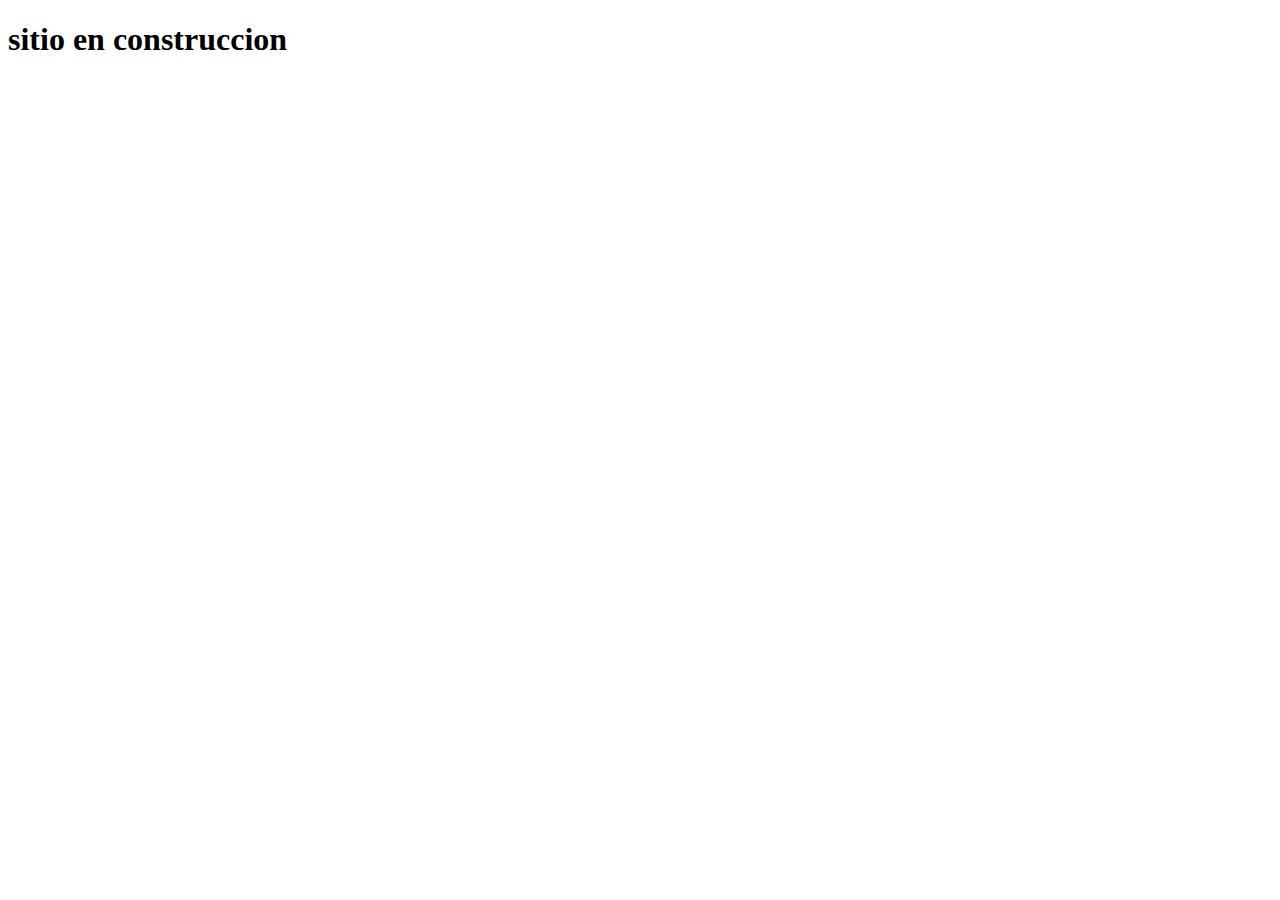
<file: index.html>
<!DOCTYPE html>
<html lang="en">

<head>
    <meta charset="UTF-8">
    <meta name="viewport" content="width=device-width, initial-scale=1.0">
    <title>Document</title>
</head>

<body>
	<h1>sitio en construccion</h1>



</body>

</html>
</file>
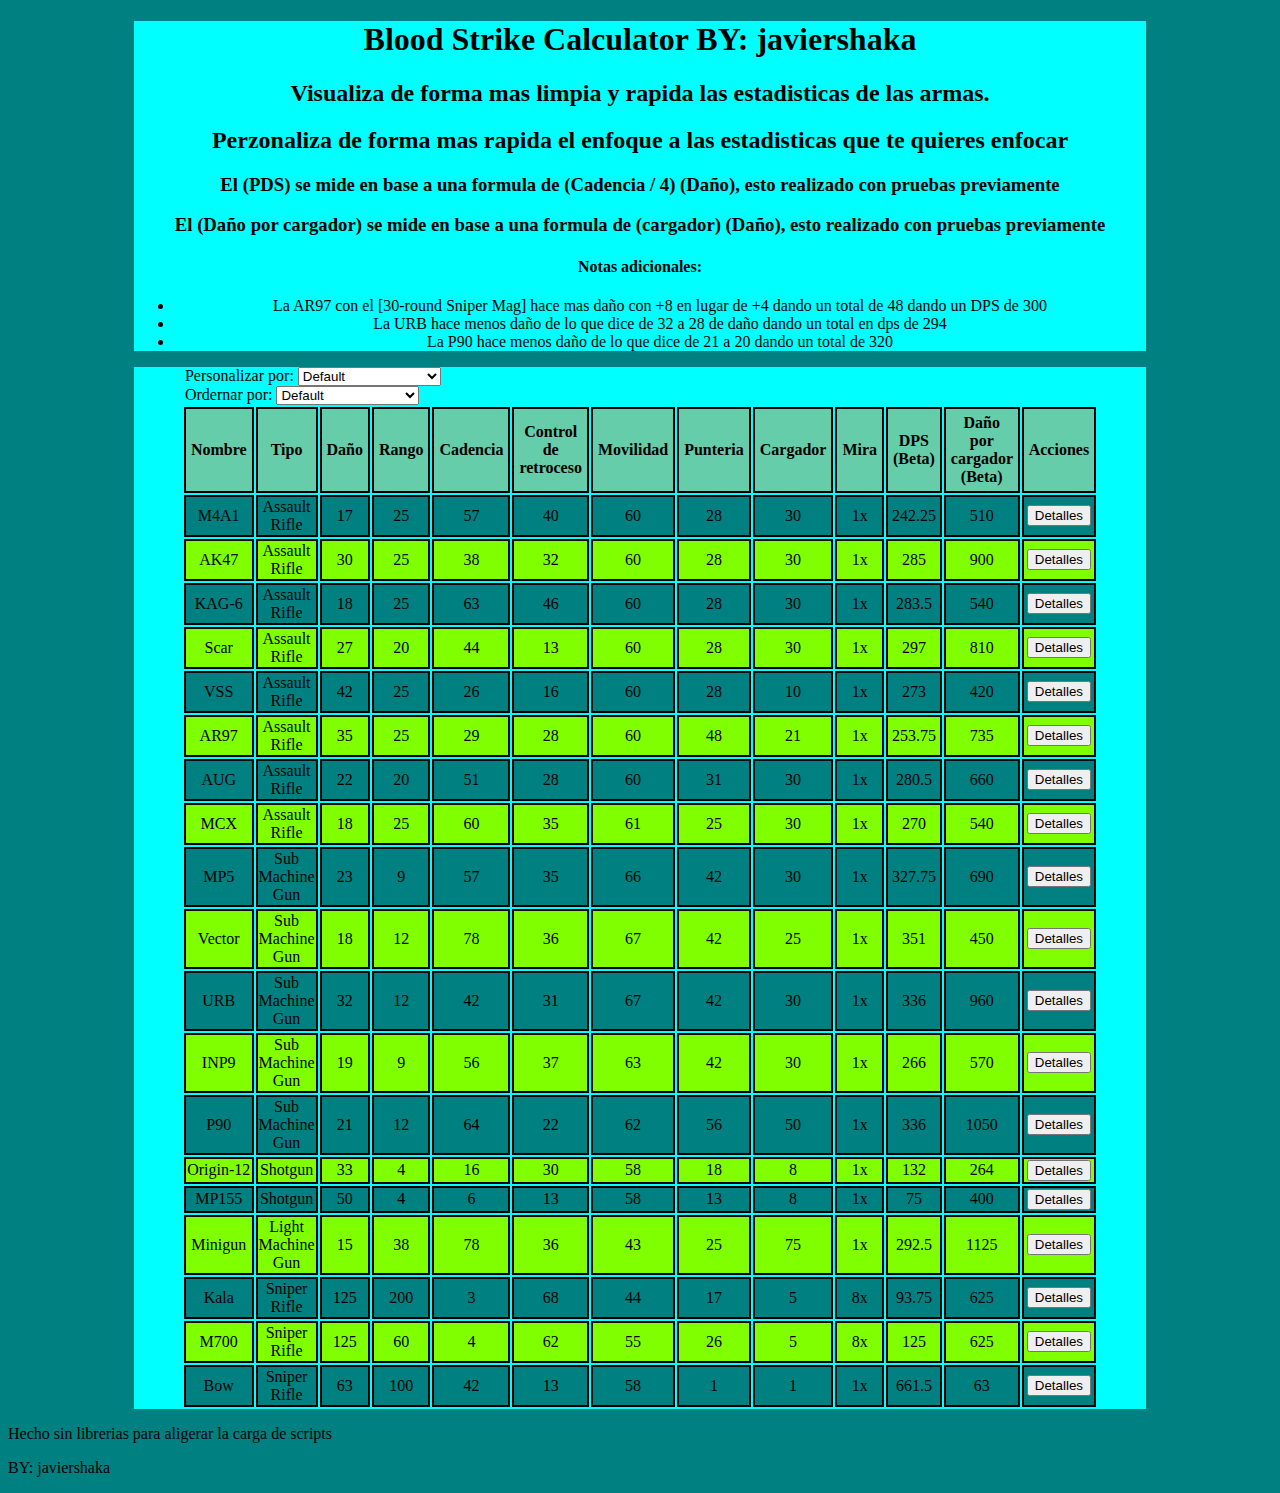
<file: calculadora-bloodstrike/index.html>
<!DOCTYPE html>
<html lang="en">

<head>
    <meta charset="UTF-8">
    <meta name="viewport" content="width=device-width, initial-scale=1.0">
    <title>Calculadora Bloodstrike</title>
    <link rel="stylesheet" href="all.css">
    <meta name="description" content="Calculadora de estadisticas de armas de Blood Strike">
</head>

<body>
    <header>
        <h1>Blood Strike Calculator BY: javiershaka</h1>
        <h2>Visualiza de forma mas limpia y rapida las estadisticas de las armas.
        </h2>
        <h2>Perzonaliza de forma mas rapida el enfoque a las estadisticas que te quieres enfocar
        </h2>
        <h3>El (PDS) se mide en base a una formula de (Cadencia / 4) (Daño), esto realizado con pruebas previamente</h3>
        <h3>El (Daño por cargador) se mide en base a una formula de (cargador) (Daño), esto realizado con pruebas
            previamente</h3>
        <h4>Notas adicionales:</h4>
        <ul>
            <li>La AR97 con el [30-round Sniper Mag] hace mas daño con +8 en lugar de +4 dando un total de 48 dando un
                DPS de 300</li>
            <li>La URB hace menos daño de lo que dice de 32 a 28 de daño dando un total en dps de 294</li>
            <li>La P90 hace menos daño de lo que dice de 21 a 20 dando un total de 320</li>
        </ul>
    </header>
    <div class="body">
        <div class="content">
            <section>
                <div class="selectors">
                    <label for="options">Personalizar por:</label>
                    <select name="" id="options">
                        <option value="default">Default</option>
                        <option value="damage">Daño</option>
                        <option value="range">Rango</option>
                        <option value="fire_rate">Cadencia</option>
                        <option value="recoil_control">Control de retroceso</option>
                        <option value="mobility">Movilidad</option>
                        <option value="accuracy">Punteria</option>
                        <option value="magazine">Cargador</option>
                        <option value="optic">Mira</option>
                    </select>
                </div>
                <div class="selectors">
                    <label for="optionsOrder">Ordernar por:</label>
                    <select name="" id="optionsOrder">
                        <option value="default">Default</option>
                        <option value="damage">Daño</option>
                        <option value="range">Rango</option>
                        <option value="fire_rate">Cadencia</option>
                        <option value="recoil_control">Control de retroceso</option>
                        <option value="mobility">Movilidad</option>
                        <option value="accuracy">Punteria</option>
                        <option value="magazine">Cargador</option>
                        <option value="optic">Mira</option>
                        <option value="name">Nombre</option>
                        <option value="dps">DPS</option>
                        <option value="damageByMagazine">Daño por cargador</option>
                    </select>
                </div>
            </section>
            <section>
                <table class="table" aria-describedby="weaponsTable">
                    <thead>
                        <tr>
                            <th>Nombre</th>
                            <th>Tipo</th>
                            <th>Daño</th>
                            <th>Rango</th>
                            <th>Cadencia</th>
                            <th>Control de retroceso</th>
                            <th>Movilidad</th>
                            <th>Punteria</th>
                            <th>Cargador</th>
                            <th>Mira</th>
                            <th>DPS (Beta)</th>
                            <th>Daño por cargador (Beta)</th>
                            <th>Acciones</th>
                        </tr>
                    </thead>
                    <tbody id="tbodyPrimaryWeapons">
                    </tbody>
                </table>
            </section>
        </div>
    </div>
    <div id="modalDetail" class="modal">
        <div class="modal-content">
            <span class="cerrar" id="cerrarModal">&times;</span>
            <h2>Detalle del arma</h2>
            <table class="tableDetail" aria-describedby="detailFeapon">
                <thead>
                    <tr>
                        <th>Nombre</th>
                        <th>Tipo</th>
                        <th>Daño</th>
                        <th>Rango</th>
                        <th>Cadencia</th>
                        <th>Control de retroceso</th>
                        <th>Movilidad</th>
                        <th>Punteria</th>
                        <th>Cargador</th>
                    </tr>
                </thead>
                <tbody id="tbodyDetail">
                </tbody>
            </table>
        </div>
    </div>
    <footer>
        <p>Hecho sin librerias para aligerar la carga de scripts</p>
        <p>BY: javiershaka</p>
    </footer>
    <script>
        let modalDetail = document.getElementById('modalDetail');
        document.getElementById('cerrarModal').addEventListener('click', function () {
            modalDetail.style.display = 'none';
        });

        window.addEventListener('click', function (event) {
            if (event.target == modalDetail) {
                modalDetail.style.display = 'none';
            }
        });

        let select = document.getElementById('options');
        let optionsOrder = document.getElementById('optionsOrder');
        var primaryWeaponsGlobal = [];
        let listDetail = [
            {
                'name': 'muzzles', 'type': 'Boca'
            },
            {
                'name': 'barrels', 'type': 'Cañon'
            },
            {
                'name': 'underbarrels', 'type': 'Guardamanos'
            },
            {
                'name': 'optics', 'type': 'Mira'
            },
            {
                'name': 'stocks', 'type': 'Culata'
            },
            {
                'name': 'magazines', 'type': 'Cargador'
            }
        ];
        let listColumns = [
            'name',
            'type',
            'damage',
            'range',
            'fire_rate',
            'recoil_control',
            'mobility',
            'accuracy',
            'magazine',
            'optic',
            'dps',
            'damageByMagazine'
        ];
        select.addEventListener('change', tableModifique);
        optionsOrder.addEventListener('change', orderTable);
        chargeTable(null)
        function orderTable(event) {
            let tableTemp = primaryWeaponsGlobal.slice();
            if (event.target.value != 'default') {
                tableTemp.sort((a, b) => b[event.target.value] - a[event.target.value]);
            }
            if (event.target.value == 'name') {
                tableTemp.sort((a, b) => a.name.localeCompare(b.name));
            }
            let tbody = document.getElementById('tbodyPrimaryWeapons');
            tbody.innerHTML = '';
            tableTemp.forEach(weapon => {
                let tr = document.createElement('tr');
                listColumns.forEach(column => {
                    let td = document.createElement('td');
                    td.textContent = weapon[column];
                    tr.appendChild(td);
                });
                let btn = document.createElement('button');
                let tdBtn = document.createElement('td');;
                btn.textContent = 'Detalles';
                tdBtn.appendChild(btn);
                tbody.appendChild(tr);
                btn.addEventListener('click', () => {
                    detalle(weapon);
                    modalDetail.style.display = 'block';
                });
                tr.appendChild(tdBtn);
            })
        }
        function tableModifique(event) {
            let optionSelected = event.target.value;
            chargeTable(optionSelected);
        }
        function detalle(weapon) {
            let tbodyDetail = document.getElementById('tbodyDetail');
            tbodyDetail.innerHTML = '';
            listDetail.forEach(list => {
                let tr = document.createElement('tr');
                tbodyDetail.appendChild(tr);
                let tdName = document.createElement('td');
                let tdType = document.createElement('td');
                tdName.textContent = weapon[list.name][0].name;
                tdType.textContent = list.type;
                tr.appendChild(tdName)
                tr.appendChild(tdType)
                listColumns.slice(2, -3).forEach(column => {
                    let td = document.createElement('td');
                    td.textContent = weapon[list.name][0][column];
                    tr.appendChild(td);
                });
                Array.from(tr.children).slice(2).forEach(child => {
                    if (child.textContent > 0) {
                        child.textContent = '+' + child.textContent;
                        child.classList.add('tdPositive')
                    }
                    if (child.textContent < 0) {
                        child.classList.add('tdNegative')
                    }
                });
            });
            let tr = document.createElement('tr');
            tbodyDetail.appendChild(tr);
            let tdTotal = document.createElement('td');
            tdTotal.colSpan = 2;
            tdTotal.textContent = 'Total';
            tr.appendChild(tdTotal);
            let tdDamage = document.createElement('td');
            let tdRange = document.createElement('td');
            let tdFireRate = document.createElement('td');
            let tdControlRecoil = document.createElement('td');
            let tdMobility = document.createElement('td');
            let tdAccuracy = document.createElement('td');
            let tdMagazine = document.createElement('td');
            let totalDamage = 0;
            let totalRange = 0;
            let totalFireRate = 0;
            let totalControlRecoil = 0;
            let totalMobility = 0;
            let totalAccuracy = 0;
            let totalMagazine = 0;
            Array.from(tbodyDetail.children).slice(0, -1).forEach(child => {
                totalDamage += parseInt(child.cells[2].textContent);
                totalRange += parseInt(child.cells[3].textContent);
                totalFireRate += parseInt(child.cells[4].textContent);
                totalControlRecoil += parseInt(child.cells[5].textContent);
                totalMobility += parseInt(child.cells[6].textContent);
                totalAccuracy += parseInt(child.cells[7].textContent);
                totalMagazine += parseInt(child.cells[8].textContent);
            });
            tdDamage.textContent = totalDamage;
            tdRange.textContent = totalRange;
            tdFireRate.textContent = totalFireRate;
            tdControlRecoil.textContent = totalControlRecoil;
            tdMobility.textContent = totalMobility;
            tdAccuracy.textContent = totalAccuracy;
            tdMagazine.textContent = totalMagazine;
            tr.appendChild(tdDamage)
            tr.appendChild(tdRange)
            tr.appendChild(tdFireRate)
            tr.appendChild(tdControlRecoil)
            tr.appendChild(tdMobility)
            tr.appendChild(tdAccuracy)
            tr.appendChild(tdMagazine)
        }
        function chargeTable(option) {
            fetch('weapons.json')
                .then(res => res.json())
                .then(data => {
                    let primaryWeapons = data.primary;
                    let tbody = document.getElementById('tbodyPrimaryWeapons');
                    tbody.innerHTML = '';
                    primaryWeaponsGlobal = [];
                    primaryWeapons.forEach(weapon => {
                        let tr = document.createElement('tr');
                        let btn = document.createElement('button');
                        let tdBtn = document.createElement('td');;
                        btn.textContent = 'Detalles';
                        btn.addEventListener('click', () => {
                            detalle(weapon);
                            modalDetail.style.display = 'block';
                        });
                        tdBtn.appendChild(btn);
                        tbody.appendChild(tr);
                        if (option != 'default') {
                            listDetail.forEach(detail => {
                                weapon[detail.name].sort((a, b) => b[option] - a[option]);
                            });
                        }
                        listDetail.forEach(detail => {
                            weapon.damage += weapon[detail.name][0].damage;
                            weapon.range += weapon[detail.name][0].range;
                            weapon.fire_rate += weapon[detail.name][0].fire_rate;
                            weapon.recoil_control += weapon[detail.name][0].recoil_control;
                            weapon.mobility += weapon[detail.name][0].mobility;
                            weapon.accuracy += weapon[detail.name][0].accuracy;
                        });
                        weapon.magazine = weapon.magazine
                            + weapon.magazines[0].magazine;
                        weapon.dps = (parseFloat(weapon.fire_rate) / 4) * parseFloat(weapon.damage);
                        weapon.damageByMagazine = parseFloat(weapon.damage) * parseFloat(weapon.magazine);
                        listColumns.forEach(column => {
                            let td = document.createElement('td');
                            td.textContent = weapon[column];
                            tr.appendChild(td);
                        });
                        tr.appendChild(tdBtn);
                        primaryWeaponsGlobal.push(weapon);
                    });
                    optionsOrder.options[0].selected = true;
                });
        }
    </script>
</body>

</html>
</file>
<file: calculadora-bloodstrike/all.css>
td {
    border: 2px solid;
    border-color: black;
    text-align: center;
}

th {
    background-color: mediumaquamarine;
    padding: 5px;
    border: 2px solid;
    border-color: black;
}

header {
    width: 80%;
    margin: 0 auto;
    background-color: aqua;
    text-align: center;
}

.table tr:nth-child(odd) td {
    background-color: teal;
}

.table tr:nth-child(even) td {
    background-color: chartreuse;
}

body {
    background-color: teal;
}

.content {
    width: 80%;
    margin: 0 auto;
    /* Margen automático para centrar horizontalmente */
    background-color: aqua;
    /* Color de fondo para demostración */
}

.table {
    width: 90%;
    margin: 0 auto;
}

.tableDetail {
    width: 90%;
    margin: 0 auto;
}
.tableDetail thead th{
    max-width: 80px;
    overflow: hidden;
    word-wrap: break-word; /* Evita que el contenido del encabezado se envuelva */
}
.tdNegative {
    background-color: red;
}

.tdPositive {
    background-color: green;
}

.selectors {
    width: 90%;
    margin: 0 auto;
}

.modal {
    display: none;
    position: fixed;
    z-index: 1;
    left: 0;
    top: 0;
    width: 100%;
    height: 100%;
    overflow: auto;
    background-color: rgba(0, 0, 0, 0.5);
}

.modal-content {
    background-color: #fefefe;
    margin: 15% auto;
    padding: 20px;
    border: 1px solid #888;
    width: 80%;
}

.cerrar {
    color: #aaa;
    float: right;
    font-size: 28px;
    font-weight: bold;
}

.cerrar:hover,
.cerrar:focus {
    color: black;
    text-decoration: none;
    cursor: pointer;
}
</file>
